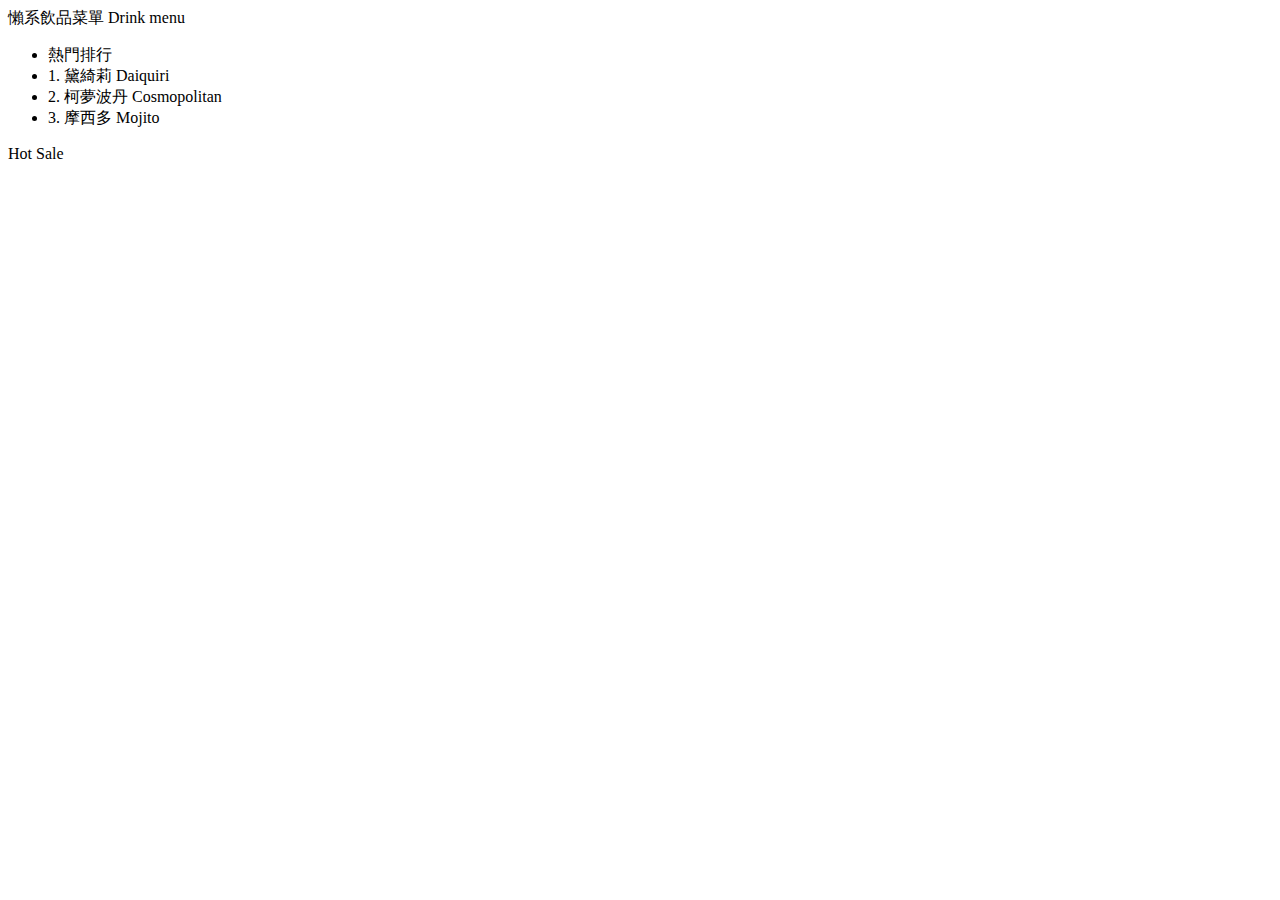
<file: menu.html>
<!DOCTYPE html>
<html lang="en">
<head>
    <meta charset="UTF-8">
    <meta http-equiv="X-UA-Compatible" content="IE=edge">
    <meta name="viewport" content="width=device-width, initial-scale=1.0">
    <title>Document</title>
</head>
<body>
    <div>
        <div class="fm_title">懶系飲品菜單 Drink menu</div>
            <div class="fm_info">
                <ul class="fm_hot">
                    <li>熱門排行</li>
                    <li>1. 黛綺莉 Daiquiri</li>
                    <li>2. 柯夢波丹 Cosmopolitan</li>
                    <li>3. 摩西多 Mojito</li>
                </ul>
                <p class="ribbon">Hot Sale</p>
            </div>
        </div>
    </div>
</body>
</html>
</file>
